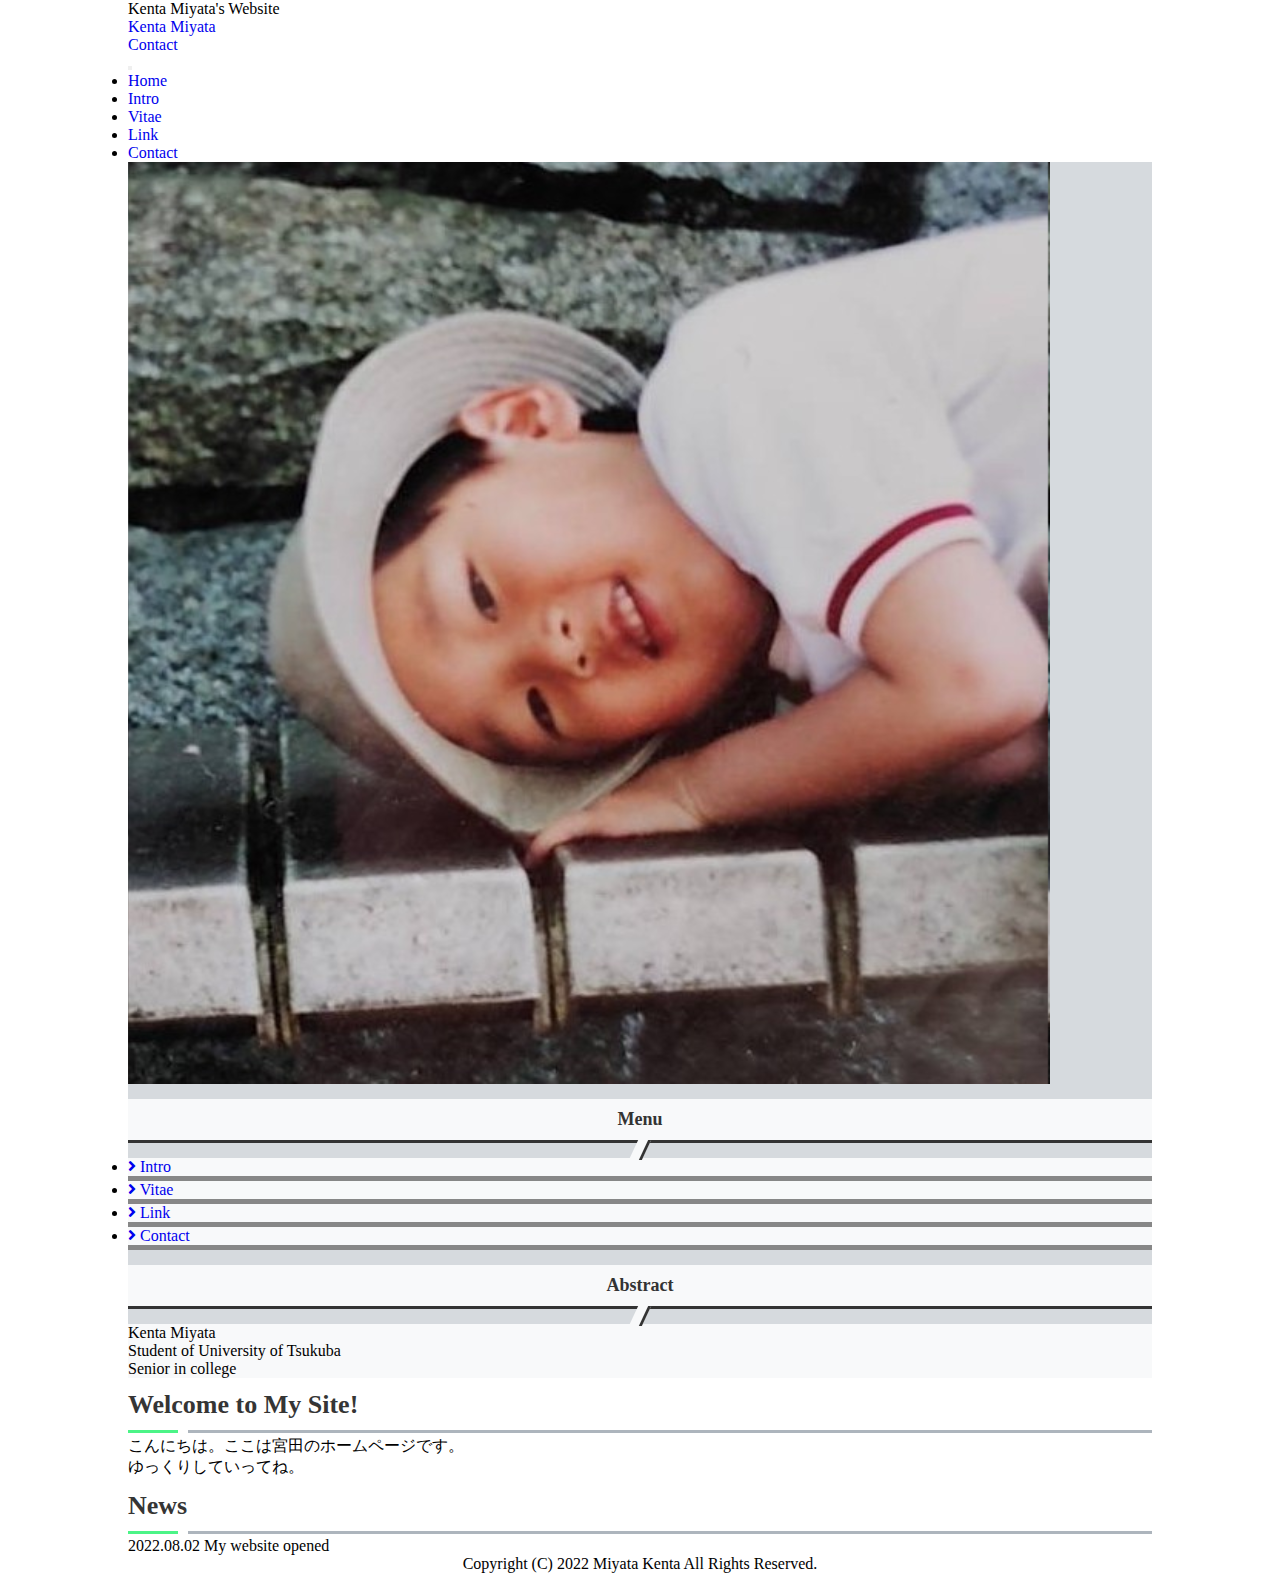
<file: index.html>
<!DOCTYPE html>
<html lang="ja">
    <head>
        <meta charset="UTF-8">
        <meta name="viewport" content="width=device-width,initial-scale=1">
        <link href="https://cdn.jsdelivr.net/npm/bootstrap@5.0.2/dist/css/bootstrap.min.css" rel="stylesheet" integrity="sha384-EVSTQN3/azprG1Anm3QDgpJLIm9Nao0Yz1ztcQTwFspd3yD65VohhpuuCOmLASjC" crossorigin="anonymous">
        <script src="https://cdn.jsdelivr.net/npm/bootstrap@5.0.2/dist/js/bootstrap.bundle.min.js" integrity="sha384-MrcW6ZMFYlzcLA8Nl+NtUVF0sA7MsXsP1UyJoMp4YLEuNSfAP+JcXn/tWtIaxVXM" crossorigin="anonymous"></script>
        <link rel="stylesheet" href="https://use.fontawesome.com/releases/v5.15.4/css/all.css">
        <link href="styles.css" rel="stylesheet">
        <title>My Webpage</title>
    </head>

    <body class="bg-light">

        <header>
            <nav class="nav-bar navbar-light bg-secondary ">
                <div class="container-fluid">
                    <p class="text-light text-end">Kenta Miyata's Website</p>
                </div>
            </nav>  
            
            <nav class="nav-bar navbar-light bg-light">
                <div class="container-fluid">
                    <div class="row">
                        <div class="col-9 mx-auto">
                            <a class="navbar-brand" href="index.html">Kenta Miyata</a>
                        </div>
                        <div class="col-2 mx-auto text-end">
                            <a href="contact.html">Contact</a>
                        </div>
                    </div>    
                </div>
            </nav>
            
            <nav class="nav-bar navbar-expand-lg navbar-light bg-secondary">
                <div class="container-fluid">
                    <button class="navbar-toggler" type="button" data-bs-toggle="collapse" data-bs-target="#navbarSupportedContent" aria-controls="navbarSupportedContent" aria-expanded="false" aria-label="Toggle navigation">
                        <span class="navbar-toggler-icon"></span>
                      </button>
                    <div class="collapse navbar-collapse" id="navbarSupportedContent">
                        <ul class="navbar-nav px-3">
                            <li class="nav-item mx-2"><a class ="nav-link text-light" href="index.html">Home</a></li>
                            <li class="nav-itemk mx-2"><a class ="nav-link text-light" href="intro.html">Intro</a></li>
                            <li class="nav-item mx-2"><a class ="nav-link text-light" href="vitae.html">Vitae</a></li>
                            <li class="nav-item mx-2"><a class ="nav-link text-light" href="link.html">Link</a></li>
                            <li class="nav-item mx-2"><a class ="nav-link text-light" href="contact.html">Contact</a></li>
                        </ul>
                    </div>
                </div>
            </nav>
        </header>

        <main class="mt-4">
            <div class="container">
                <div class="row">
                    <div class="d-none d-lg-block col-2 sidebar_bg">
                        <div class="profile_img my-2 mx-2" onmouseover="over(this)" onmouseleave="leave(this)"></div>
                        <h2 class="sidebar_title">Menu</h2>
                        <nav>
                            <ul class="nav flex-column">
                                <li class="nav-item side_nav mb-2 "><a href="intro.html" class="nav-link text-dark"><i class="fas fa-angle-right"></i> Intro</a></li>
                                <li class="nav-item side_nav mb-2"><a href="vitae.html" class="nav-link text-dark"><i class="fas fa-angle-right"></i> Vitae</a></li>
                                <li class="nav-item side_nav mb-2"><a href="link.html" class="nav-link text-dark"><i class="fas fa-angle-right"></i> Link</a></li>
                                <li class="nav-item side_nav mb-2"><a href="contact.html" class="nav-link text-dark"><i class="fas fa-angle-right"></i> Contact</a></li>
                            </ul>
                        </nav>

                        <h2 class="sidebar_title">Abstract</h2>
                        <div class="mt-4 px-1" style="background-color:  #f8f9fa;">
                            <p>Kenta Miyata</p>
                            <p>Student of University of Tsukuba</p>
                            <p>Senior in college</p>
                        </div>
                    </div>


                    <div class="col-8 offset-md-1">
                        <h2 class="main_title mb-3">Welcome to My Site!</h2>
                        <p>こんにちは。ここは宮田のホームページです。</p>
                        <p>ゆっくりしていってね。</p>
                        
                        <h2 class="main_title mb-3">News</h2>
                        <p>2022.08.02 My website opened</p>
                    </div>
                </div>
            </div>
        </main>
        
        <footer>
            <p>Copyright (C) 2022 Miyata Kenta All Rights Reserved.</p>
        </footer>

        <script type="text/javascript">
            function over(profile) {
                profile.style.backgroundImage = "url(./img/profile2.jpg)";
            }
         
            function leave(profile) {
                profile.style.backgroundImage = "url(./img/profile1.jpg)";
            }
        </script>
    </body>
</html>
</file>
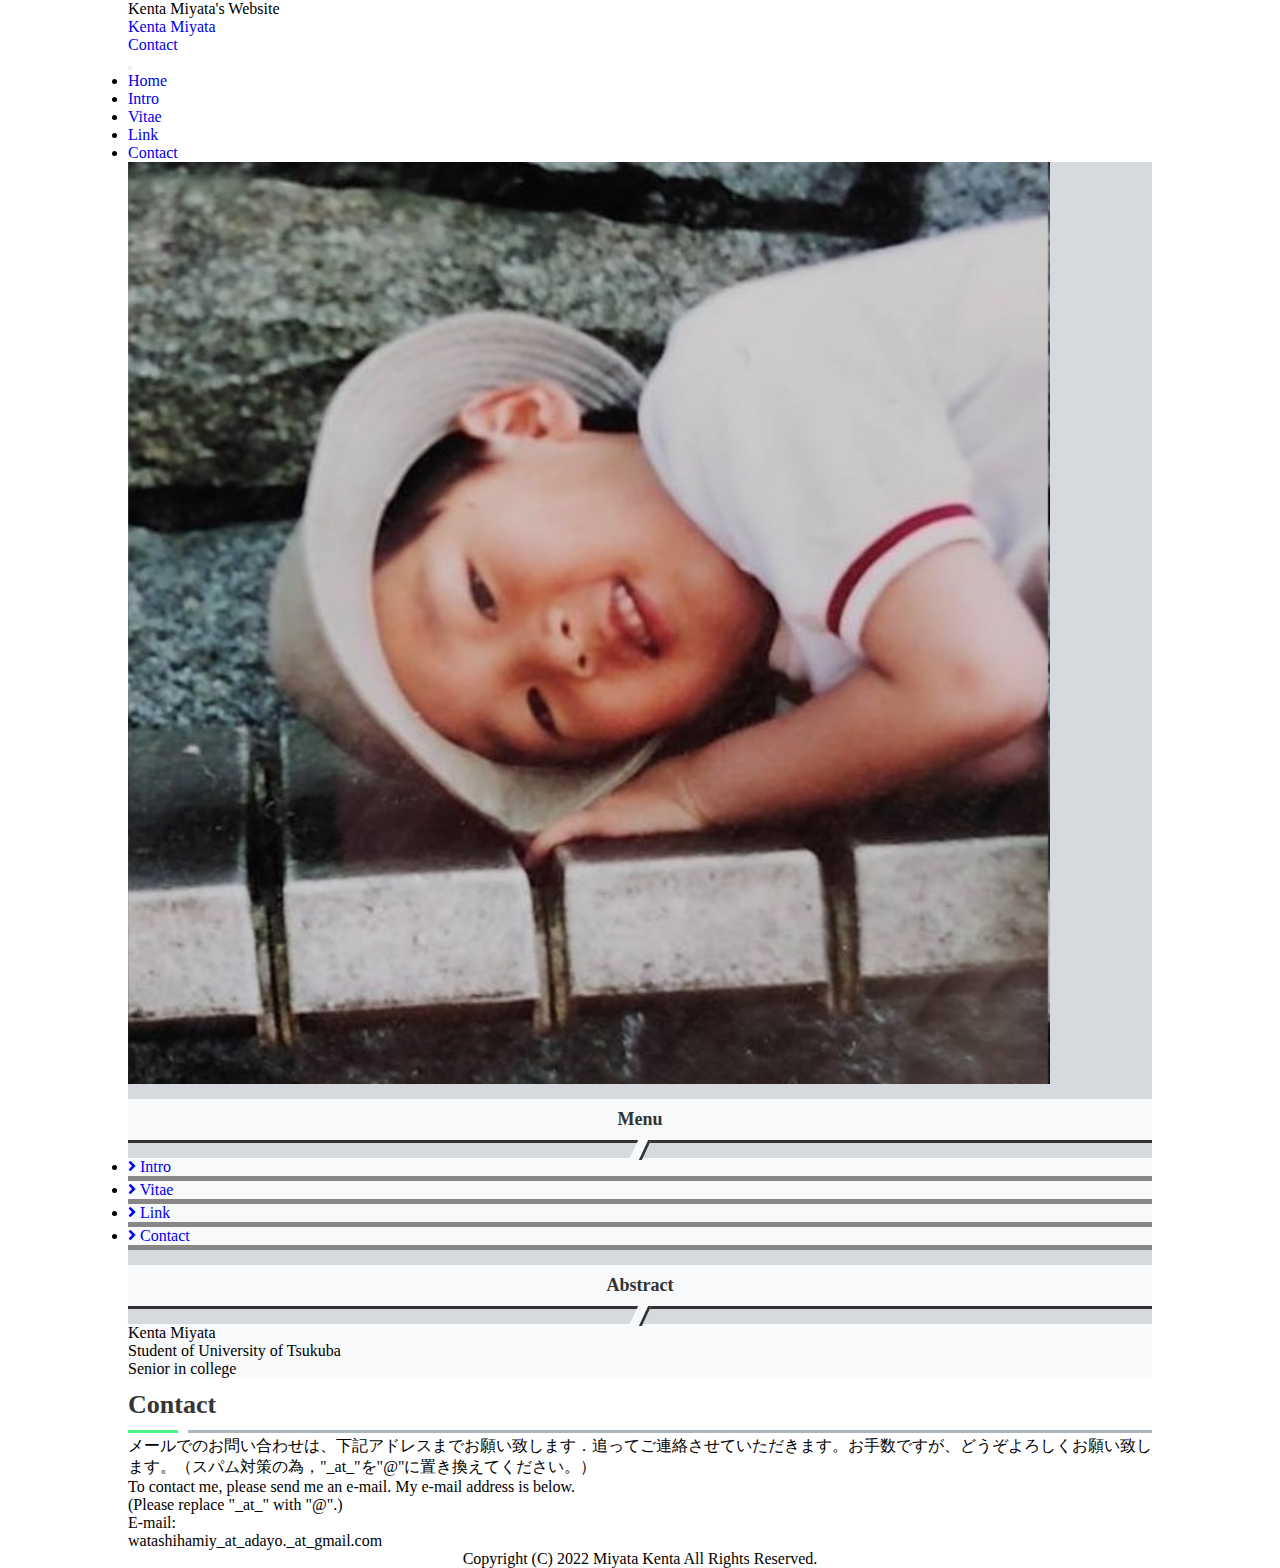
<file: contact.html>
<!DOCTYPE html>
<html lang="ja">
    <head>
        <meta charset="UTF-8">
        <meta name="viewport" content="width=device-width,initial-scale=1">
        <link href="https://cdn.jsdelivr.net/npm/bootstrap@5.0.2/dist/css/bootstrap.min.css" rel="stylesheet" integrity="sha384-EVSTQN3/azprG1Anm3QDgpJLIm9Nao0Yz1ztcQTwFspd3yD65VohhpuuCOmLASjC" crossorigin="anonymous">
        <script src="https://cdn.jsdelivr.net/npm/bootstrap@5.0.2/dist/js/bootstrap.bundle.min.js" integrity="sha384-MrcW6ZMFYlzcLA8Nl+NtUVF0sA7MsXsP1UyJoMp4YLEuNSfAP+JcXn/tWtIaxVXM" crossorigin="anonymous"></script>
        <link rel="stylesheet" href="https://use.fontawesome.com/releases/v5.15.4/css/all.css">
        <link href="styles.css" rel="stylesheet">
        <title>My Webpage</title>
    </head>

    <body class="bg-light">

        <header>
            <nav class="nav-bar navbar-light bg-secondary ">
                <div class="container-fluid">
                    <p class="text-light text-end">Kenta Miyata's Website</p>
                </div>
            </nav>  
            
            <nav class="nav-bar navbar-light bg-light">
                <div class="container-fluid">
                    <div class="row">
                        <div class="col-9 mx-auto">
                            <a class="navbar-brand" href="index.html">Kenta Miyata</a>
                        </div>
                        <div class="col-2 mx-auto text-end">
                            <a href="contact.html">Contact</a>
                        </div>
                    </div>    
                </div>
            </nav>
            
            <nav class="nav-bar navbar-expand-lg navbar-light bg-secondary">
                <div class="container-fluid">
                    <button class="navbar-toggler" type="button" data-bs-toggle="collapse" data-bs-target="#navbarSupportedContent" aria-controls="navbarSupportedContent" aria-expanded="false" aria-label="Toggle navigation">
                        <span class="navbar-toggler-icon"></span>
                      </button>
                    <div class="collapse navbar-collapse" id="navbarSupportedContent">
                        <ul class="navbar-nav px-3">
                            <li class="nav-item mx-2"><a class ="nav-link text-light" href="index.html">Home</a></li>
                            <li class="nav-itemk mx-2"><a class ="nav-link text-light" href="intro.html">Intro</a></li>
                            <li class="nav-item mx-2"><a class ="nav-link text-light" href="vitae.html">Vitae</a></li>
                            <li class="nav-item mx-2"><a class ="nav-link text-light" href="link.html">Link</a></li>
                            <li class="nav-item mx-2"><a class ="nav-link text-light" href="contact.html">Contact</a></li>
                        </ul>
                    </div>
                </div>
            </nav>
        </header>

        <main class="mt-4">
            <div class="container">
                <div class="row">
                    <div class="d-none d-lg-block col-2 sidebar_bg">
                        <div class="profile_img my-2 mx-2" onmouseover="over(this)" onmouseleave="leave(this)"></div>
                        <h2 class="sidebar_title">Menu</h2>
                        <nav>
                            <ul class="nav flex-column">
                                <li class="nav-item side_nav mb-2 "><a href="intro.html" class="nav-link text-dark"><i class="fas fa-angle-right"></i> Intro</a></li>
                                <li class="nav-item side_nav mb-2"><a href="vitae.html" class="nav-link text-dark"><i class="fas fa-angle-right"></i> Vitae</a></li>
                                <li class="nav-item side_nav mb-2"><a href="link.html" class="nav-link text-dark"><i class="fas fa-angle-right"></i> Link</a></li>
                                <li class="nav-item side_nav mb-2"><a href="contact.html" class="nav-link text-dark"><i class="fas fa-angle-right"></i> Contact</a></li>
                            </ul>
                        </nav>

                        <h2 class="sidebar_title">Abstract</h2>
                        <div class="mt-4 px-1" style="background-color:  #f8f9fa;">
                            <p>Kenta Miyata</p>
                            <p>Student of University of Tsukuba</p>
                            <p>Senior in college</p>
                        </div>
                    </div>


                    <div class="col-8 offset-md-1">
                        <h2 class="main_title mb-3">Contact</h2>
                        <p>メールでのお問い合わせは、下記アドレスまでお願い致します．追ってご連絡させていただきます。お手数ですが、どうぞよろしくお願い致します。（スパム対策の為，"_at_"を"@"に置き換えてください。）</p>
                        <p>To contact me, please send me an e-mail. My e-mail address is below.<br>(Please replace "_at_" with "@".)</p>
                        <p>E-mail:<br>watashihamiy_at_adayo._at_gmail.com</p>
                    </div>
                </div>
            </div>
        </main>
        
        <footer>
            <p>Copyright (C) 2022 Miyata Kenta All Rights Reserved.</p>
        </footer>

        <script type="text/javascript">
            function over(profile) {
                profile.style.backgroundImage = "url(./img/profile2.jpg)";
            }
         
            function leave(profile) {
                profile.style.backgroundImage = "url(./img/profile1.jpg)";
            }
        </script>
    </body>
</html>
</file>
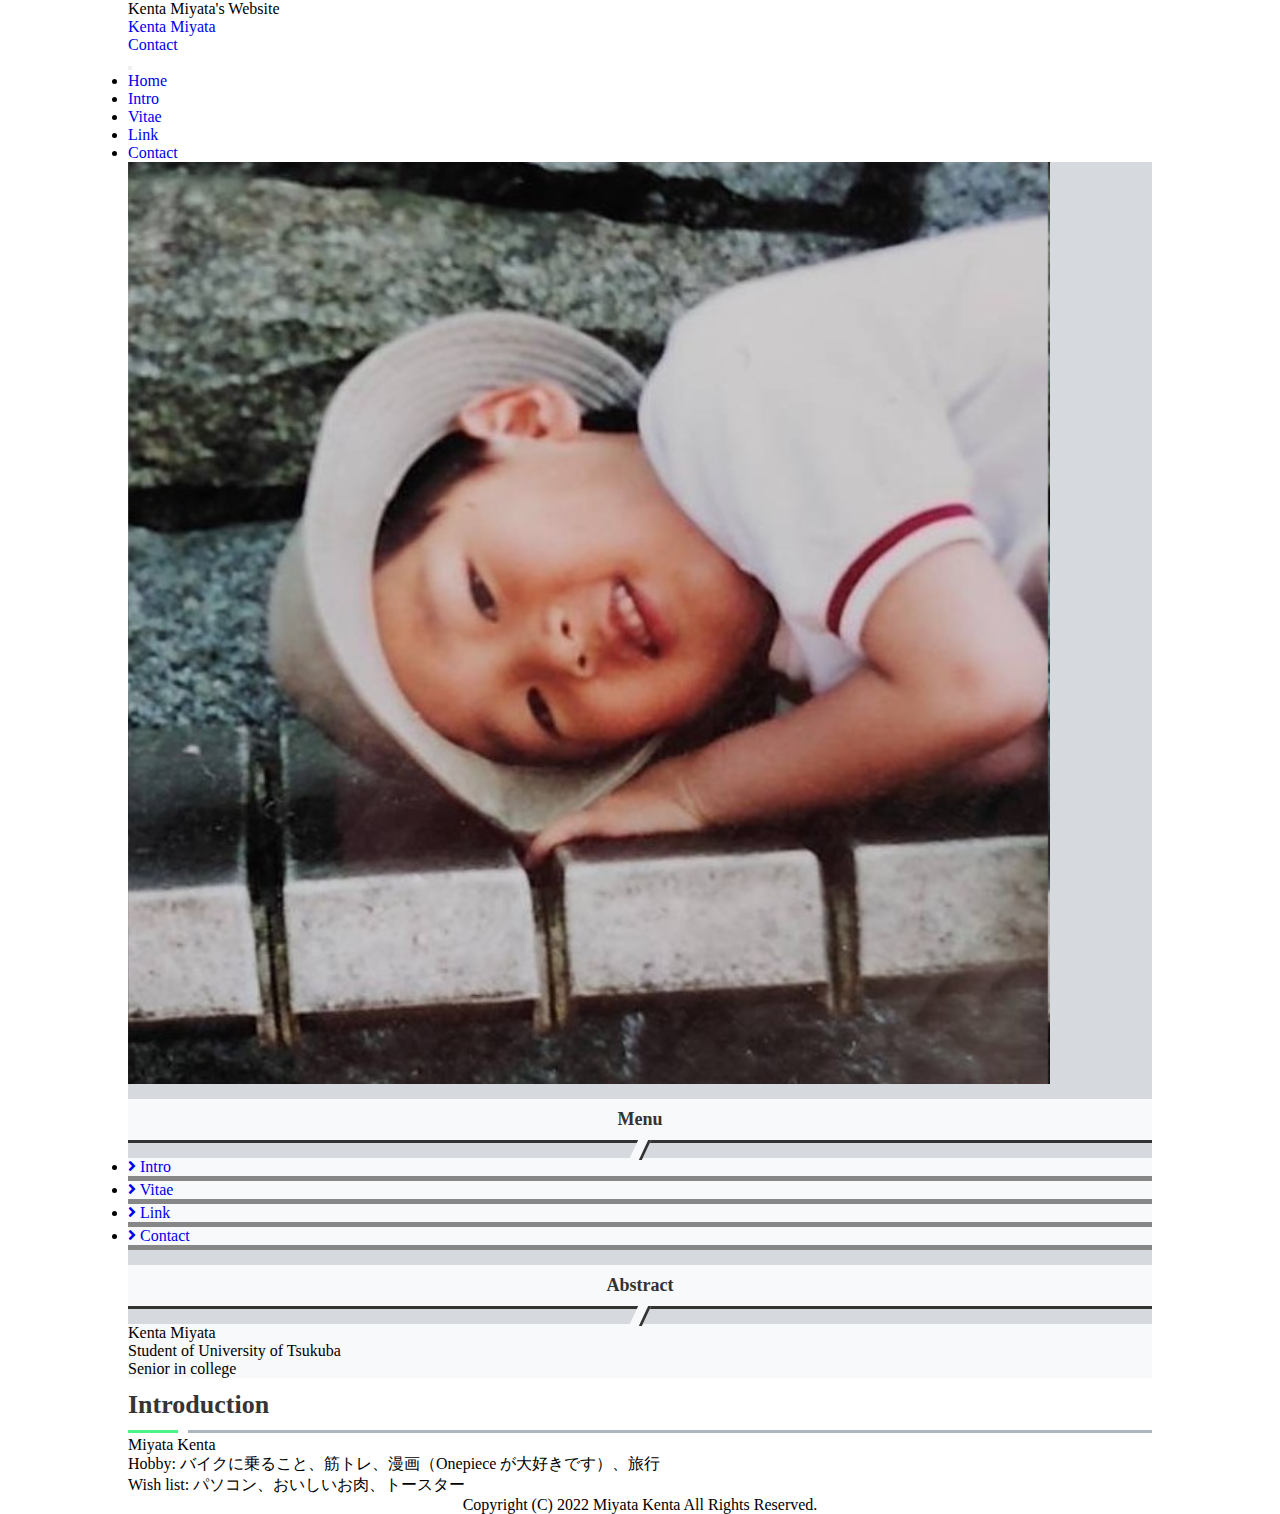
<file: intro.html>
<!DOCTYPE html>
<html lang="ja">
    <head>
        <meta charset="UTF-8">
        <meta name="viewport" content="width=device-width,initial-scale=1">
        <link href="https://cdn.jsdelivr.net/npm/bootstrap@5.0.2/dist/css/bootstrap.min.css" rel="stylesheet" integrity="sha384-EVSTQN3/azprG1Anm3QDgpJLIm9Nao0Yz1ztcQTwFspd3yD65VohhpuuCOmLASjC" crossorigin="anonymous">
        <script src="https://cdn.jsdelivr.net/npm/bootstrap@5.0.2/dist/js/bootstrap.bundle.min.js" integrity="sha384-MrcW6ZMFYlzcLA8Nl+NtUVF0sA7MsXsP1UyJoMp4YLEuNSfAP+JcXn/tWtIaxVXM" crossorigin="anonymous"></script>
        <link rel="stylesheet" href="https://use.fontawesome.com/releases/v5.15.4/css/all.css">
        <link href="styles.css" rel="stylesheet">
        <title>My Webpage</title>
    </head>

    <body class="bg-light">

        <header>
            <nav class="nav-bar navbar-light bg-secondary ">
                <div class="container-fluid">
                    <p class="text-light text-end">Kenta Miyata's Website</p>
                </div>
            </nav>  
            
            <nav class="nav-bar navbar-light bg-light">
                <div class="container-fluid">
                    <div class="row">
                        <div class="col-9 mx-auto">
                            <a class="navbar-brand" href="index.html">Kenta Miyata</a>
                        </div>
                        <div class="col-2 mx-auto text-end">
                            <a href="contact.html">Contact</a>
                        </div>
                    </div>    
                </div>
            </nav>
            
            <nav class="nav-bar navbar-expand-lg navbar-light bg-secondary">
                <div class="container-fluid">
                    <button class="navbar-toggler" type="button" data-bs-toggle="collapse" data-bs-target="#navbarSupportedContent" aria-controls="navbarSupportedContent" aria-expanded="false" aria-label="Toggle navigation">
                        <span class="navbar-toggler-icon"></span>
                      </button>
                    <div class="collapse navbar-collapse" id="navbarSupportedContent">
                        <ul class="navbar-nav px-3">
                            <li class="nav-item mx-2"><a class ="nav-link text-light" href="index.html">Home</a></li>
                            <li class="nav-itemk mx-2"><a class ="nav-link text-light" href="intro.html">Intro</a></li>
                            <li class="nav-item mx-2"><a class ="nav-link text-light" href="vitae.html">Vitae</a></li>
                            <li class="nav-item mx-2"><a class ="nav-link text-light" href="link.html">Link</a></li>
                            <li class="nav-item mx-2"><a class ="nav-link text-light" href="contact.html">Contact</a></li>
                        </ul>
                    </div>
                </div>
            </nav>
        </header>

        <main class="mt-4">
            <div class="container">
                <div class="row">
                    <div class="d-none d-lg-block col-2 sidebar_bg">
                        <div class="profile_img my-2 mx-2" onmouseover="over(this)" onmouseleave="leave(this)"></div>
                        <h2 class="sidebar_title">Menu</h2>
                        <nav>
                            <ul class="nav flex-column">
                                <li class="nav-item side_nav mb-2 "><a href="intro.html" class="nav-link text-dark"><i class="fas fa-angle-right"></i> Intro</a></li>
                                <li class="nav-item side_nav mb-2"><a href="vitae.html" class="nav-link text-dark"><i class="fas fa-angle-right"></i> Vitae</a></li>
                                <li class="nav-item side_nav mb-2"><a href="link.html" class="nav-link text-dark"><i class="fas fa-angle-right"></i> Link</a></li>
                                <li class="nav-item side_nav mb-2"><a href="contact.html" class="nav-link text-dark"><i class="fas fa-angle-right"></i> Contact</a></li>
                            </ul>
                        </nav>

                        <h2 class="sidebar_title">Abstract</h2>
                        <div class="mt-4 px-1" style="background-color:  #f8f9fa;">
                            <p>Kenta Miyata</p>
                            <p>Student of University of Tsukuba</p>
                            <p>Senior in college</p>
                        </div>
                    </div>


                    <div class="col-8 offset-md-1">
                        <h2 class="main_title mb-3">Introduction</h2>
                        <p>Miyata Kenta</p>
                        <p>Hobby: バイクに乗ること、筋トレ、漫画（Onepiece が大好きです）、旅行</p>
                        <p>Wish list: パソコン、おいしいお肉、トースター</p>
                    </div>
                </div>
            </div>
        </main>
        
        <footer>
            <p>Copyright (C) 2022 Miyata Kenta All Rights Reserved.</p>
        </footer>

        <script type="text/javascript">
            function over(profile) {
                profile.style.backgroundImage = "url(./img/profile2.jpg)";
            }
         
            function leave(profile) {
                profile.style.backgroundImage = "url(./img/profile1.jpg)";
            }
        </script>
    </body>
</html>
</file>
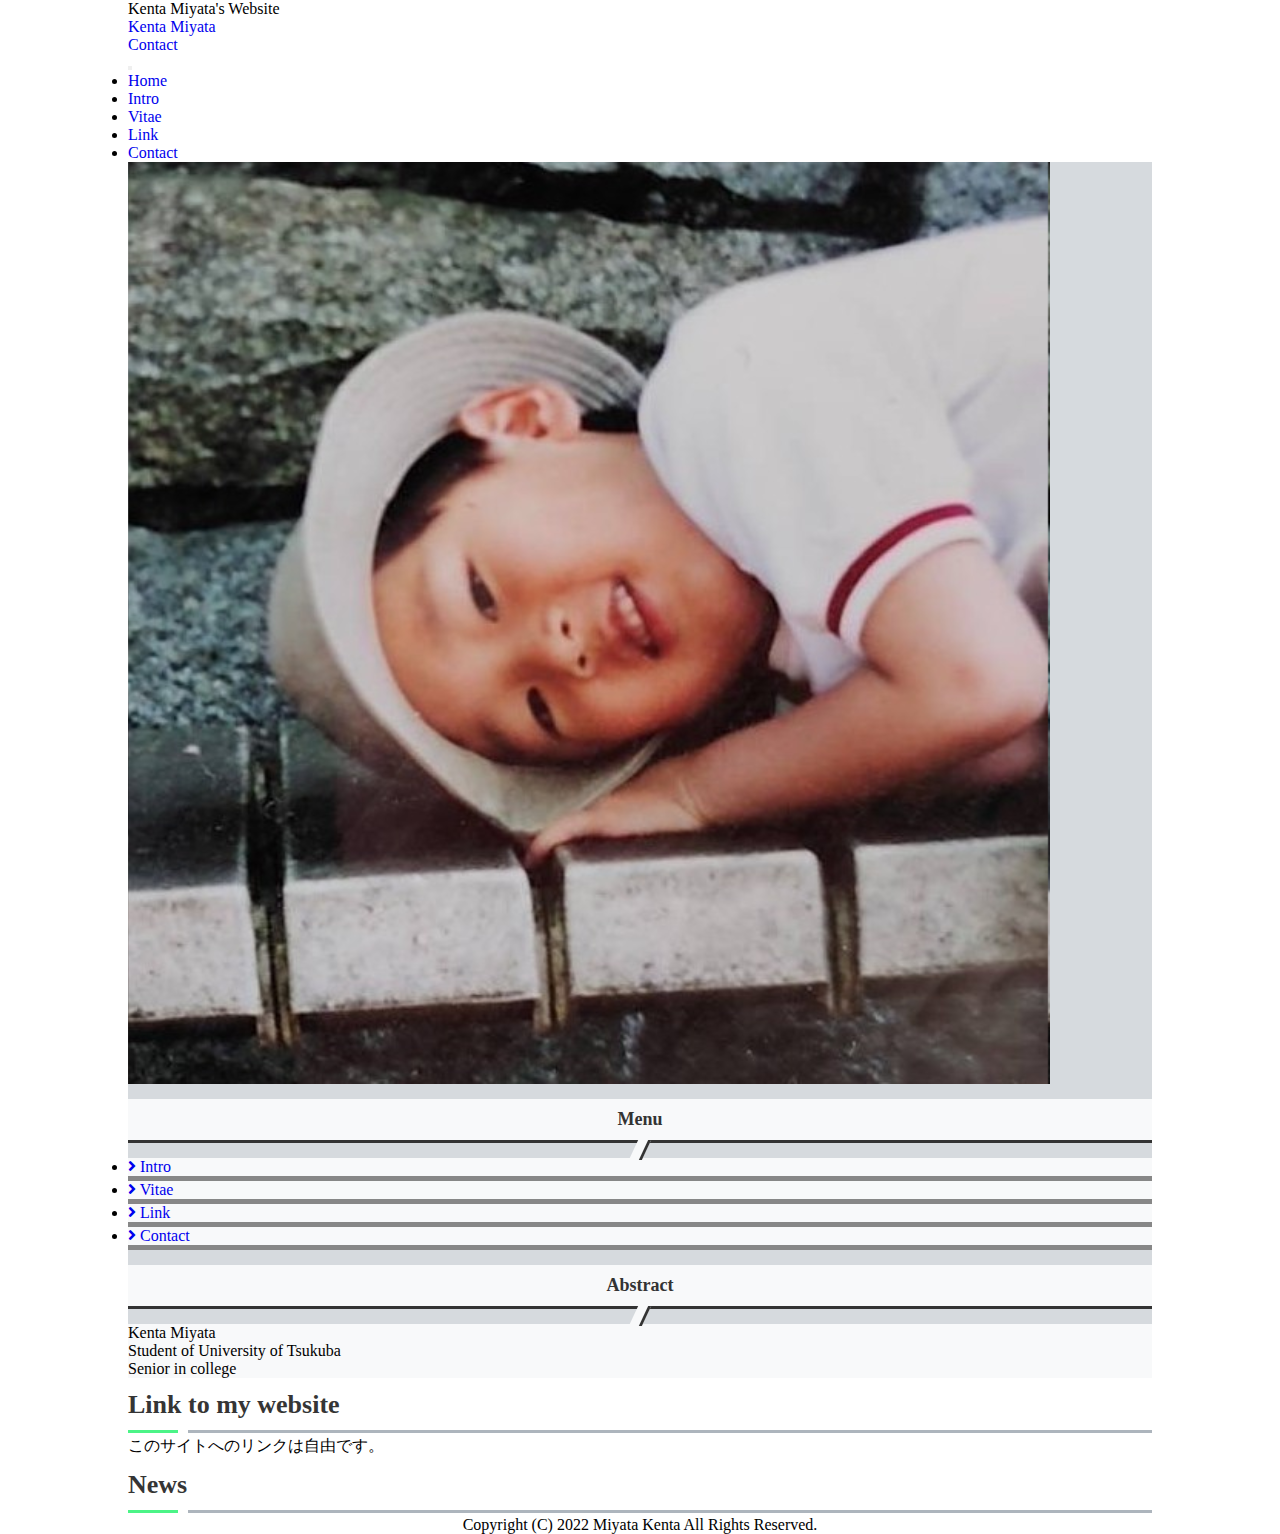
<file: link.html>
<!DOCTYPE html>
<html lang="ja">
    <head>
        <meta charset="UTF-8">
        <meta name="viewport" content="width=device-width,initial-scale=1">
        <link href="https://cdn.jsdelivr.net/npm/bootstrap@5.0.2/dist/css/bootstrap.min.css" rel="stylesheet" integrity="sha384-EVSTQN3/azprG1Anm3QDgpJLIm9Nao0Yz1ztcQTwFspd3yD65VohhpuuCOmLASjC" crossorigin="anonymous">
        <script src="https://cdn.jsdelivr.net/npm/bootstrap@5.0.2/dist/js/bootstrap.bundle.min.js" integrity="sha384-MrcW6ZMFYlzcLA8Nl+NtUVF0sA7MsXsP1UyJoMp4YLEuNSfAP+JcXn/tWtIaxVXM" crossorigin="anonymous"></script>
        <link rel="stylesheet" href="https://use.fontawesome.com/releases/v5.15.4/css/all.css">
        <link href="styles.css" rel="stylesheet">
        <title>My Webpage</title>
    </head>

    <body class="bg-light">

        <header>
            <nav class="nav-bar navbar-light bg-secondary ">
                <div class="container-fluid">
                    <p class="text-light text-end">Kenta Miyata's Website</p>
                </div>
            </nav>  
            
            <nav class="nav-bar navbar-light bg-light">
                <div class="container-fluid">
                    <div class="row">
                        <div class="col-9 mx-auto">
                            <a class="navbar-brand" href="index.html">Kenta Miyata</a>
                        </div>
                        <div class="col-2 mx-auto text-end">
                            <a href="contact.html">Contact</a>
                        </div>
                    </div>    
                </div>
            </nav>
            
            <nav class="nav-bar navbar-expand-lg navbar-light bg-secondary">
                <div class="container-fluid">
                    <button class="navbar-toggler" type="button" data-bs-toggle="collapse" data-bs-target="#navbarSupportedContent" aria-controls="navbarSupportedContent" aria-expanded="false" aria-label="Toggle navigation">
                        <span class="navbar-toggler-icon"></span>
                      </button>
                    <div class="collapse navbar-collapse" id="navbarSupportedContent">
                        <ul class="navbar-nav px-3">
                            <li class="nav-item mx-2"><a class ="nav-link text-light" href="index.html">Home</a></li>
                            <li class="nav-itemk mx-2"><a class ="nav-link text-light" href="intro.html">Intro</a></li>
                            <li class="nav-item mx-2"><a class ="nav-link text-light" href="vitae.html">Vitae</a></li>
                            <li class="nav-item mx-2"><a class ="nav-link text-light" href="link.html">Link</a></li>
                            <li class="nav-item mx-2"><a class ="nav-link text-light" href="contact.html">Contact</a></li>
                        </ul>
                    </div>
                </div>
            </nav>
        </header>

        <main class="mt-4">
            <div class="container">
                <div class="row">
                    <div class="d-none d-lg-block col-2 sidebar_bg">
                        <div class="profile_img my-2 mx-2" onmouseover="over(this)" onmouseleave="leave(this)"></div>
                        <h2 class="sidebar_title">Menu</h2>
                        <nav>
                            <ul class="nav flex-column">
                                <li class="nav-item side_nav mb-2 "><a href="intro.html" class="nav-link text-dark"><i class="fas fa-angle-right"></i> Intro</a></li>
                                <li class="nav-item side_nav mb-2"><a href="vitae.html" class="nav-link text-dark"><i class="fas fa-angle-right"></i> Vitae</a></li>
                                <li class="nav-item side_nav mb-2"><a href="link.html" class="nav-link text-dark"><i class="fas fa-angle-right"></i> Link</a></li>
                                <li class="nav-item side_nav mb-2"><a href="contact.html" class="nav-link text-dark"><i class="fas fa-angle-right"></i> Contact</a></li>
                            </ul>
                        </nav>

                        <h2 class="sidebar_title">Abstract</h2>
                        <div class="mt-4 px-1" style="background-color:  #f8f9fa;">
                            <p>Kenta Miyata</p>
                            <p>Student of University of Tsukuba</p>
                            <p>Senior in college</p>
                        </div>
                    </div>


                    <div class="col-8 offset-md-1">
                        <h2 class="main_title mb-3">Link to my website</h2>
                        <p>このサイトへのリンクは自由です。</p>
                        
                        <h2 class="main_title">News</h2>
                    </div>
                </div>
            </div>
        </main>
        
        <footer>
            <p>Copyright (C) 2022 Miyata Kenta All Rights Reserved.</p>
        </footer>

        <script type="text/javascript">
            function over(profile) {
                profile.style.backgroundImage = "url(./img/profile2.jpg)";
            }
         
            function leave(profile) {
                profile.style.backgroundImage = "url(./img/profile1.jpg)";
            }
        </script>
    </body>
</html>
</file>
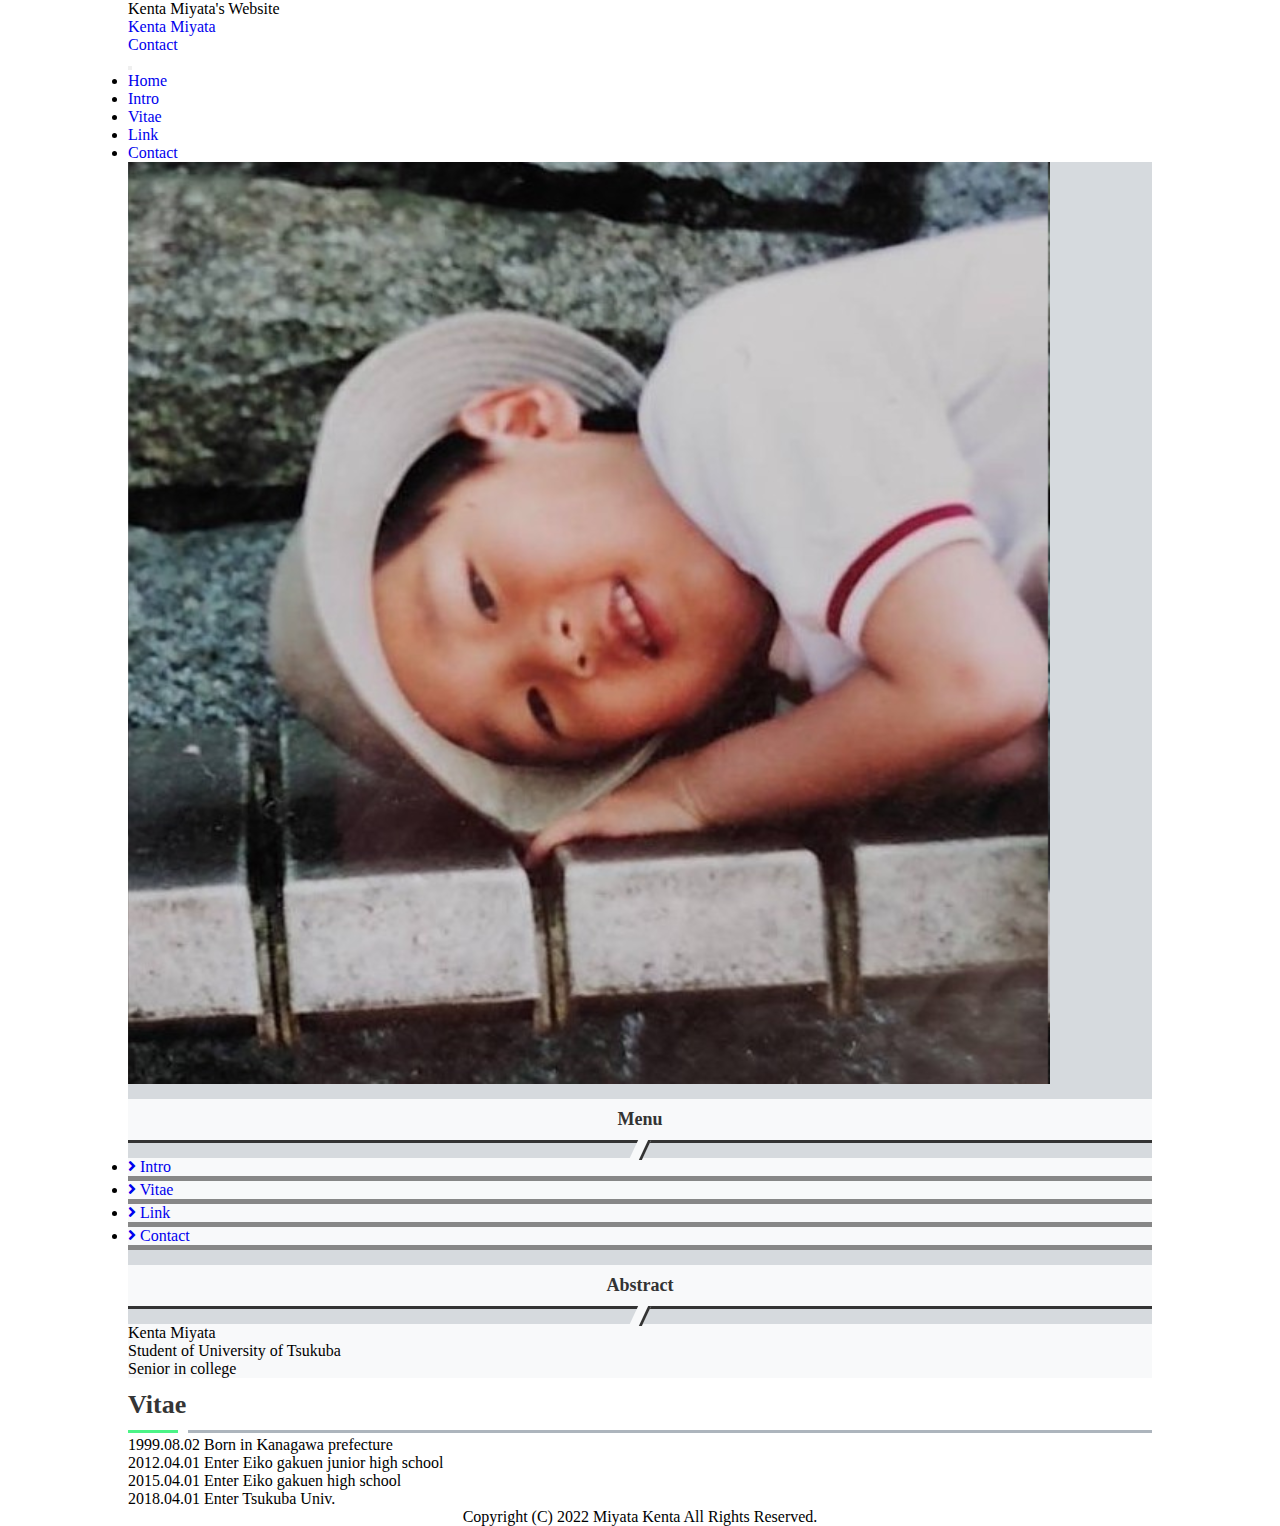
<file: vitae.html>
<!DOCTYPE html>
<html lang="ja">
    <head>
        <meta charset="UTF-8">
        <meta name="viewport" content="width=device-width,initial-scale=1">
        <link href="https://cdn.jsdelivr.net/npm/bootstrap@5.0.2/dist/css/bootstrap.min.css" rel="stylesheet" integrity="sha384-EVSTQN3/azprG1Anm3QDgpJLIm9Nao0Yz1ztcQTwFspd3yD65VohhpuuCOmLASjC" crossorigin="anonymous">
        <script src="https://cdn.jsdelivr.net/npm/bootstrap@5.0.2/dist/js/bootstrap.bundle.min.js" integrity="sha384-MrcW6ZMFYlzcLA8Nl+NtUVF0sA7MsXsP1UyJoMp4YLEuNSfAP+JcXn/tWtIaxVXM" crossorigin="anonymous"></script>
        <link rel="stylesheet" href="https://use.fontawesome.com/releases/v5.15.4/css/all.css">
        <link href="styles.css" rel="stylesheet">
        <title>My Webpage</title>
    </head>

    <body class="bg-light">

        <header>
            <nav class="nav-bar navbar-light bg-secondary ">
                <div class="container-fluid">
                    <p class="text-light text-end">Kenta Miyata's Website</p>
                </div>
            </nav>  
            
            <nav class="nav-bar navbar-light bg-light">
                <div class="container-fluid">
                    <div class="row">
                        <div class="col-9 mx-auto">
                            <a class="navbar-brand" href="index.html">Kenta Miyata</a>
                        </div>
                        <div class="col-2 mx-auto text-end">
                            <a href="contact.html">Contact</a>
                        </div>
                    </div>    
                </div>
            </nav>
            
            <nav class="nav-bar navbar-expand-lg navbar-light bg-secondary">
                <div class="container-fluid">
                    <button class="navbar-toggler" type="button" data-bs-toggle="collapse" data-bs-target="#navbarSupportedContent" aria-controls="navbarSupportedContent" aria-expanded="false" aria-label="Toggle navigation">
                        <span class="navbar-toggler-icon"></span>
                      </button>
                    <div class="collapse navbar-collapse" id="navbarSupportedContent">
                        <ul class="navbar-nav px-3">
                            <li class="nav-item mx-2"><a class ="nav-link text-light" href="index.html">Home</a></li>
                            <li class="nav-itemk mx-2"><a class ="nav-link text-light" href="intro.html">Intro</a></li>
                            <li class="nav-item mx-2"><a class ="nav-link text-light" href="vitae.html">Vitae</a></li>
                            <li class="nav-item mx-2"><a class ="nav-link text-light" href="link.html">Link</a></li>
                            <li class="nav-item mx-2"><a class ="nav-link text-light" href="contact.html">Contact</a></li>
                        </ul>
                    </div>
                </div>
            </nav>
        </header>

        <main class="mt-4">
            <div class="container">
                <div class="row">
                    <div class="d-none d-lg-block col-2 sidebar_bg">
                        <div class="profile_img my-2 mx-2" onmouseover="over(this)" onmouseleave="leave(this)"></div>
                        <h2 class="sidebar_title">Menu</h2>
                        <nav>
                            <ul class="nav flex-column">
                                <li class="nav-item side_nav mb-2 "><a href="intro.html" class="nav-link text-dark"><i class="fas fa-angle-right"></i> Intro</a></li>
                                <li class="nav-item side_nav mb-2"><a href="vitae.html" class="nav-link text-dark"><i class="fas fa-angle-right"></i> Vitae</a></li>
                                <li class="nav-item side_nav mb-2"><a href="link.html" class="nav-link text-dark"><i class="fas fa-angle-right"></i> Link</a></li>
                                <li class="nav-item side_nav mb-2"><a href="contact.html" class="nav-link text-dark"><i class="fas fa-angle-right"></i> Contact</a></li>
                            </ul>
                        </nav>

                        <h2 class="sidebar_title">Abstract</h2>
                        <div class="mt-4 px-1" style="background-color:  #f8f9fa;">
                            <p>Kenta Miyata</p>
                            <p>Student of University of Tsukuba</p>
                            <p>Senior in college</p>
                        </div>
                    </div>


                    <div class="col-8 offset-md-1">
                        <h2 class="main_title mb-3">Vitae</h2>
                        <p>1999.08.02 Born in Kanagawa prefecture</p>
                        <p>2012.04.01 Enter Eiko gakuen junior high school</p>
                        <p>2015.04.01 Enter Eiko gakuen high school</p>
                        <p>2018.04.01 Enter Tsukuba Univ.</p>

                    </div>
                </div>
            </div>
        </main>
        
        <footer>
            <p>Copyright (C) 2022 Miyata Kenta All Rights Reserved.</p>
        </footer>

        <script type="text/javascript">
            function over(profile) {
                profile.style.backgroundImage = "url(./img/profile2.jpg)";
            }
         
            function leave(profile) {
                profile.style.backgroundImage = "url(./img/profile1.jpg)";
            }
        </script>
    </body>
</html>
</file>
<file: styles.css>
*{
    margin: 0;
    padding: 0;
    box-sizing: border-box;
}

a{
    text-decoration: none;
}

body{
    
}

header{
    width: 80%;
    margin: 0 auto;
}

main{
    width: 80%;
    margin: 0 auto;
}

footer{
    width: 80%;
    margin: 0 auto;
    text-align: center;
}

h2{
    font-size: 18px;
}

.main_title{
    padding: 0.8rem 0;
    margin-bottom: 0.2rem;
    background-image: linear-gradient(90deg, #4bf487 0 50px, transparent 50px 60px, #adb5bd 0 60px);
    background-repeat: no-repeat;
    background-size: 100% 3px;
    background-position: bottom;
    color: #353535;
    font-weight: bold;
    font-size: 26px;
}

.profile_img{
    width: 90%;
    aspect-ratio: 1 / 1;
    background-image: url(./img/profile1.jpg);
    background-size:contain;  
}

.sidebar_bg{
    background:rgba(173,181,189,0.5);
}

.side_nav{

    background-color:  #f8f9fa;
    border: solid #878787; 
    border-top-width: 0px;      
    border-right-width: 0px;       
    border-bottom-width: 5px;
    border-left-width: 0px;
}


.sidebar_title{
    position: relative;
    padding-bottom: 0.5rem;
    border-bottom: 3px solid #333;
    background-color:  #f8f9fa;
    color: #333;
    font-weight: bold;
    font-size: 18px;
    text-align: center;
    margin: 15px 0;
    padding:10px 0;
}

.sidebar_title:before {
    position: absolute;
    top: 100%;
    left: 50%;
    transform: translateX(-50%) skew(-25deg);
    height: 20px;
    width: 10px;
    border-right: 3px solid #333;
    background-color: #f8f9fa;
    content: "";
}
</file>
